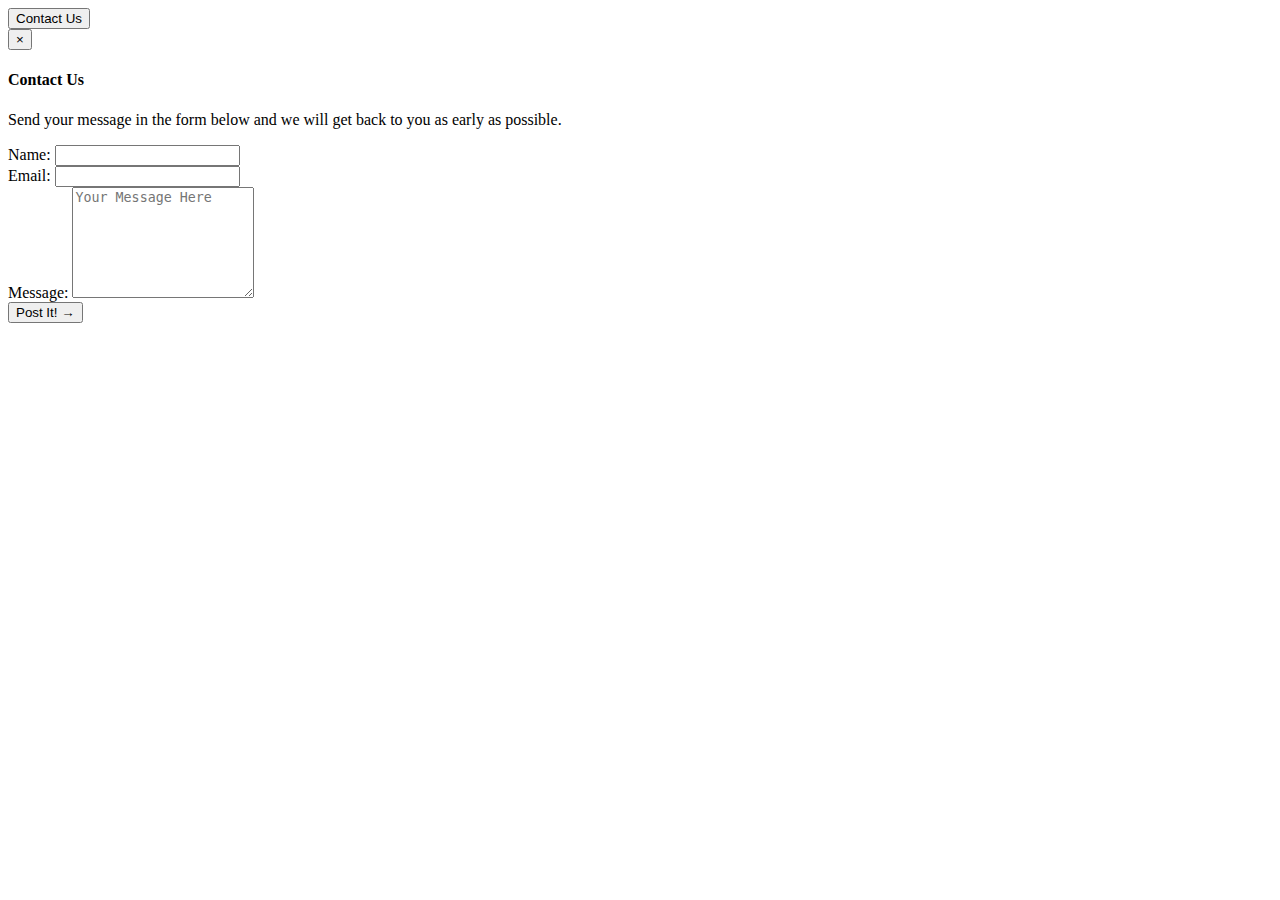
<file: Veggie/css-popup-contact-form/formpage.html>
<body >
        <div class="container">
            <div class="container-box rotated">
                <button type="button" class="btn btn-info btn-lg turned-button" data-toggle="modal" data-target="#myModal">Contact Us</button>
            </div>
            <!-- Modal -->
            <div id="myModal" class="modal fade" role="dialog">
                <div class="modal-dialog">
                    <!-- Modal content-->
                    <div class="modal-content">
                        <div class="modal-header">
                            <button type="button" class="close"  data-toggle="modal" data-target="#myModal" data-dismiss="modal">&times;</button>
                            <h4 class="modal-title">
                                Contact Us
                            </h4>
                        </div>
                        <div class="modal-body">
                            <form role="form" method="post" id="reused_form" >
                                <p> Send your message in the form below and we will get back to you as early as possible. </p>
                                <div class="form-group">
                                    <label for="name"> Name:</label>
                                    <input type="text" class="form-control" id="name" name="name" required maxlength="50">
                                </div>
                                <div class="form-group">
                                    <label for="email"> Email:</label>
                                    <input type="email" class="form-control" id="email" name="email" required maxlength="50">
                                </div>
                                <div class="form-group">
                                    <label for="name"> Message:</label>
                                    <textarea class="form-control" type="textarea" name="message" id="message" placeholder="Your Message Here" maxlength="6000" rows="7"></textarea>
                                </div>
                                <button type="submit" class="btn btn-lg btn-success btn-block" id="btnContactUs">Post It! &rarr;</button>
                            </form>
                            <div id="success_message" style="width:100%; height:100%; display:none; "> <h3>Sent your message successfully!</h3> </div>
                            <div id="error_message" style="width:100%; height:100%; display:none; "> <h3>Error</h3> Sorry there was an error sending your form. </div>
                        </div>
                    </div>
                </div>
            </div>
        </div>
    </body>
</html>
</file>
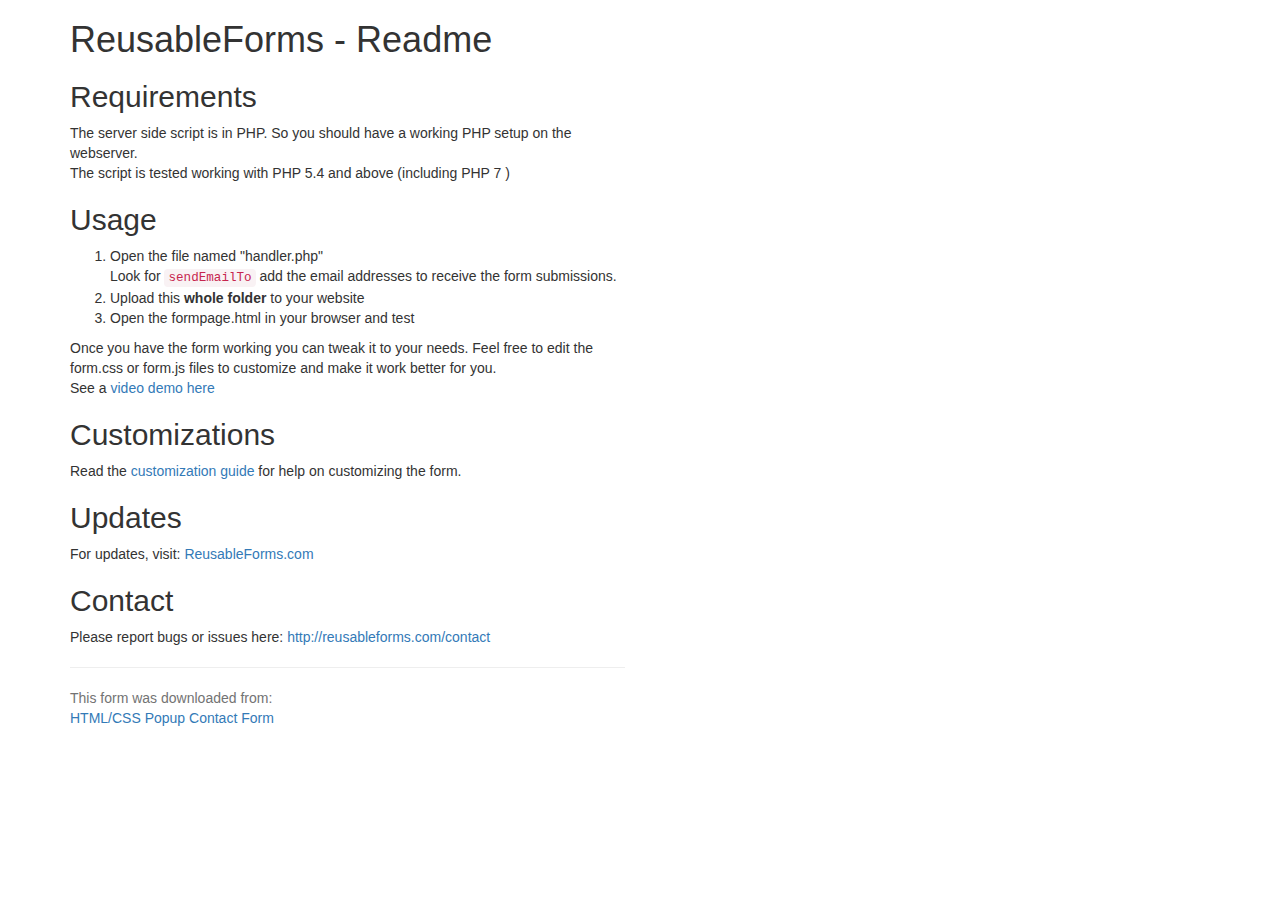
<file: Veggie/css-popup-contact-form/readme.html>
<!doctype html>

<html lang="en">
<head>
  <meta charset="utf-8">

  <title>Reusable Form Readme First</title>
  <!-- Latest compiled and minified CSS -->
<link rel="stylesheet" href="https://maxcdn.bootstrapcdn.com/bootstrap/3.3.7/css/bootstrap.min.css" >

</head>

<body>
<div class="container">
<div class="row">
<div class="col-md-6">
<h1>ReusableForms - Readme</h1>

<h2>Requirements</h2>
The server side script is in PHP. So you should have a working PHP setup on the webserver.
<p>
The script is tested working with PHP 5.4 and above (including PHP 7 )
</p>

<h2>Usage</h2>
<ol>
<li>Open the file named "handler.php" <br/> Look for <code>sendEmailTo</code> add the email addresses to receive the form submissions.</li>
<li>Upload this <strong>whole folder</strong> to your website</li>
<li>Open the formpage.html in your browser and test</li>
</ol>
Once you have the form working you can tweak it to your needs. Feel free to edit the form.css or form.js files to customize and make it work better for you.
<p>
See a <a href="https://youtu.be/jAr4ZtLnmn0">video demo here</a>
</p>
<h2>Customizations</h2>
Read the <a href="http://reusableforms.com/doc/customization">customization guide</a> for help on customizing the form.

<h2>Updates</h2>
For updates, visit: <a href="http://reusableforms.com">ReusableForms.com</a>

<h2>Contact</h2>
Please report bugs or issues here:
<a href="http://reusableforms.com/contact">http://reusableforms.com/contact</a>
<p></p>
<hr/>
<p class="help-block">
This form was downloaded from:<br/>
<a href="http://reusableforms.com/d/p2/css-popup-contact-form">HTML/CSS Popup Contact Form</a>
</p>

</div>
</div>
</div>
</body>
</html>
</file>
